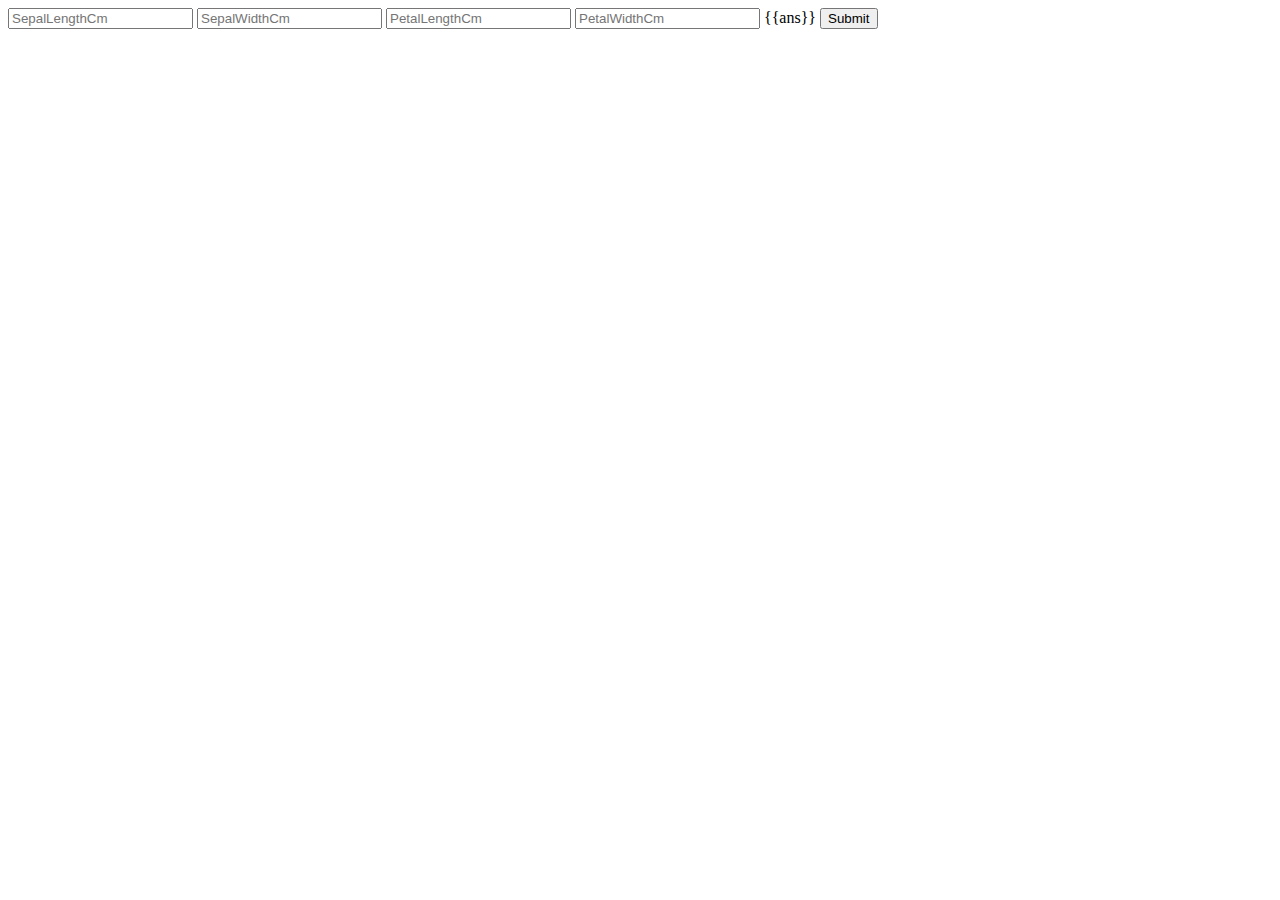
<file: Adaboost_Project/Iris_dataset/templates/index.html>
<!DOCTYPE html>
<html lang="en">
<head>
    <meta charset="UTF-8">
    <meta name="viewport" content="width=device-width, initial-scale=1.0">
    <title>Support Vector Machine</title>
</head>
<body>
    
<form action="" method="post">

    <input type="text" name="spll" placeholder="SepalLengthCm">
    <input type="text" name="splw" placeholder="SepalWidthCm">
    <input type="text" name="ptll" placeholder="PetalLengthCm">
    <input type="text" name="ptlw" placeholder="PetalWidthCm">
    <label>{{ans}}</label>
    <button type="submit">Submit</button>
</form>

</body>
</html>
</file>
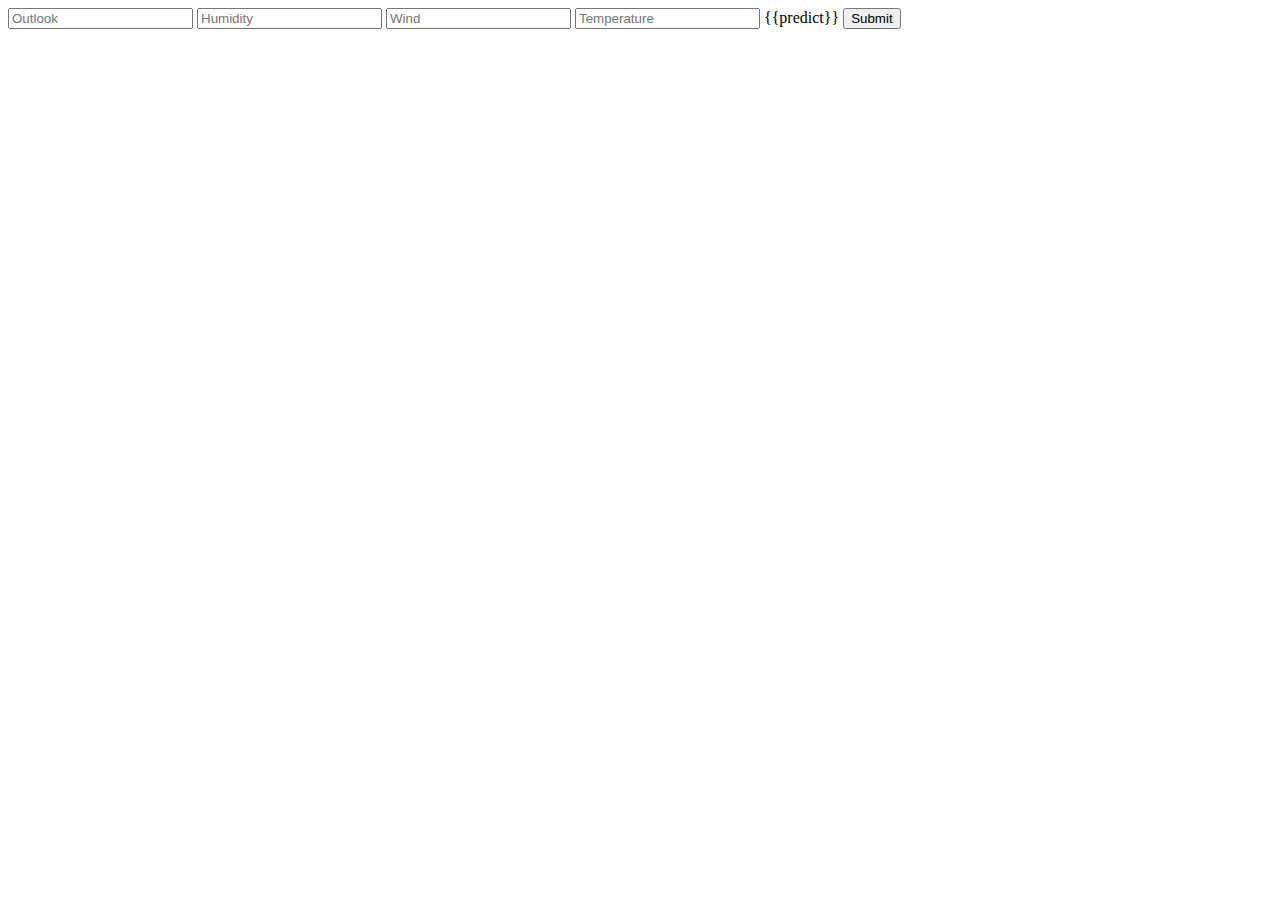
<file: Decision_Tree_Project/Tennis_dataset/templates/index.html>
<!DOCTYPE html>
<html lang="en">
<head>
    <meta charset="UTF-8">
    <meta name="viewport" content="width=device-width, initial-scale=1.0">
    <title>Decision Tree</title>
</head>
<body>
    
    <form action="" method="post">
        <input type="text" name="outlook" placeholder="Outlook">
        <input type="text" name="humidity" placeholder="Humidity">
        <input type="text" name="wind" placeholder="Wind">
        <input type="text" name="temp" placeholder="Temperature">
        <label>{{predict}}</label>
        <button type="submit">Submit</button>
    </form>

</body>
</html>
</file>
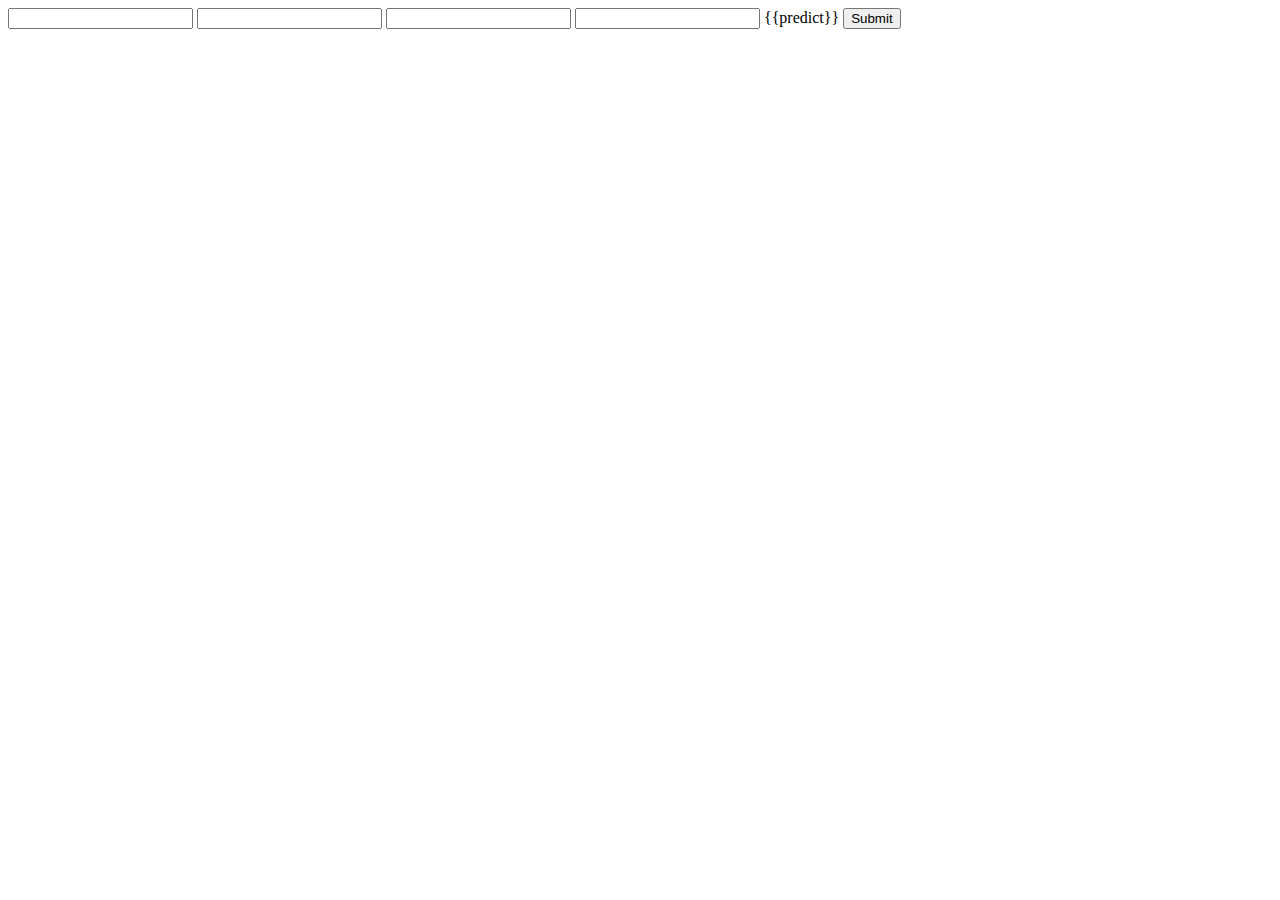
<file: Logistic_Reg_Project/Iris_dataset/templates/index.html>
<!DOCTYPE html>
<html lang="en">
<head>
    <meta charset="UTF-8">
    <meta name="viewport" content="width=device-width, initial-scale=1.0">
    <title>Multi Logistic</title>
</head>
<body>
    <form action="" method="post">
        <input type="text" name="text1">
        <input type="text" name="text2">
        <input type="text" name="text3">
        <input type="text" name="text4">
        <label>{{predict}}</label>
        <button type="submit">Submit</button>
    </form>
</body>
</html>
</file>
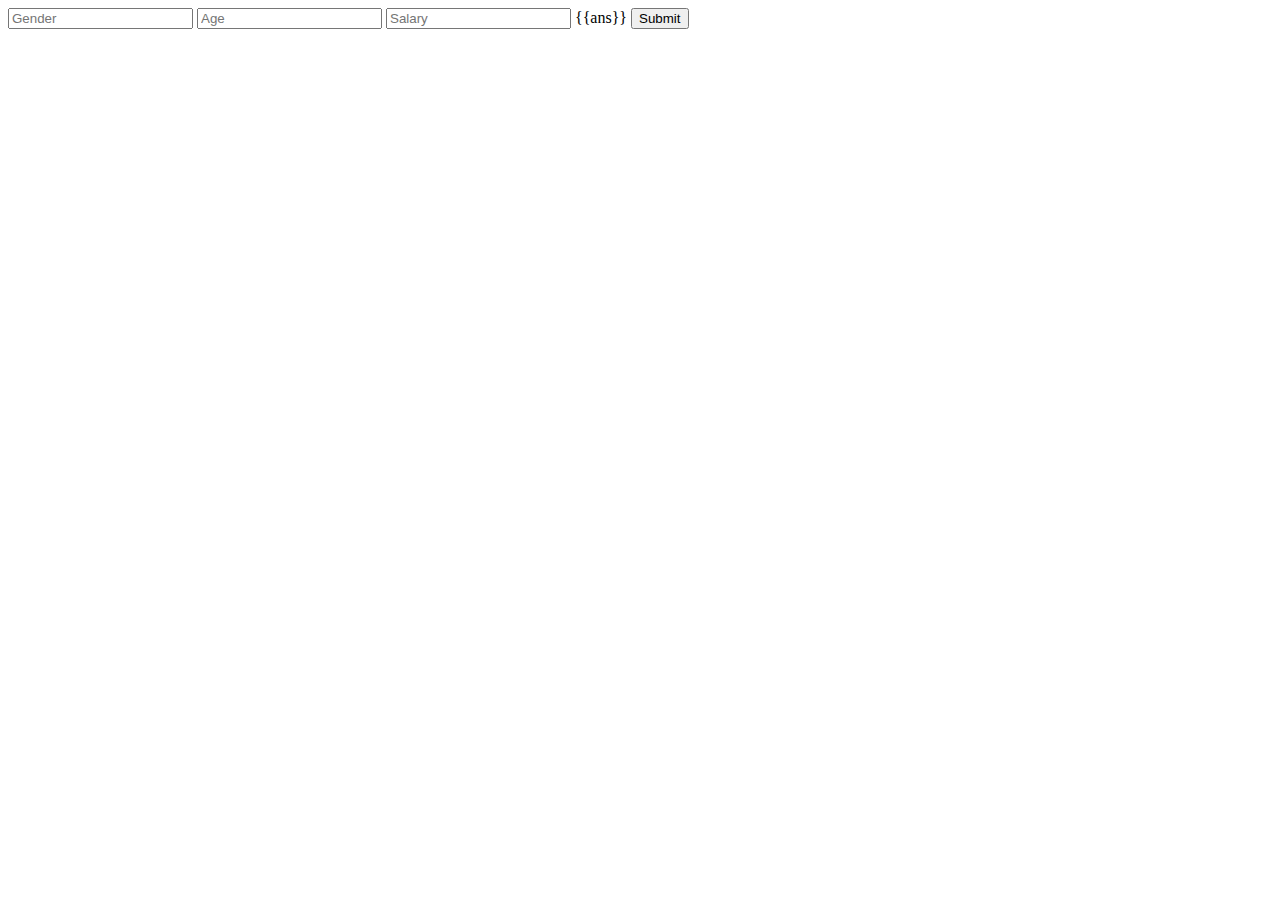
<file: Naive_Bayes_Project/Social_Network_ads_dataset/templates/index.html>
<!DOCTYPE html>
<html lang="en">
<head>
    <meta charset="UTF-8">
    <meta name="viewport" content="width=device-width, initial-scale=1.0">
    <title>Naive Bayes</title>
</head>
<body>
    
    <form action="" method="post">
        <input type="text" name="gender" placeholder="Gender">
        <input type="text" name="age" placeholder="Age">
        <input type="text" name="estsal" placeholder="Salary">
        <label>{{ans}}</label>
        <button type="submit">Submit</button>
    </form>

</body>
</html>
</file>
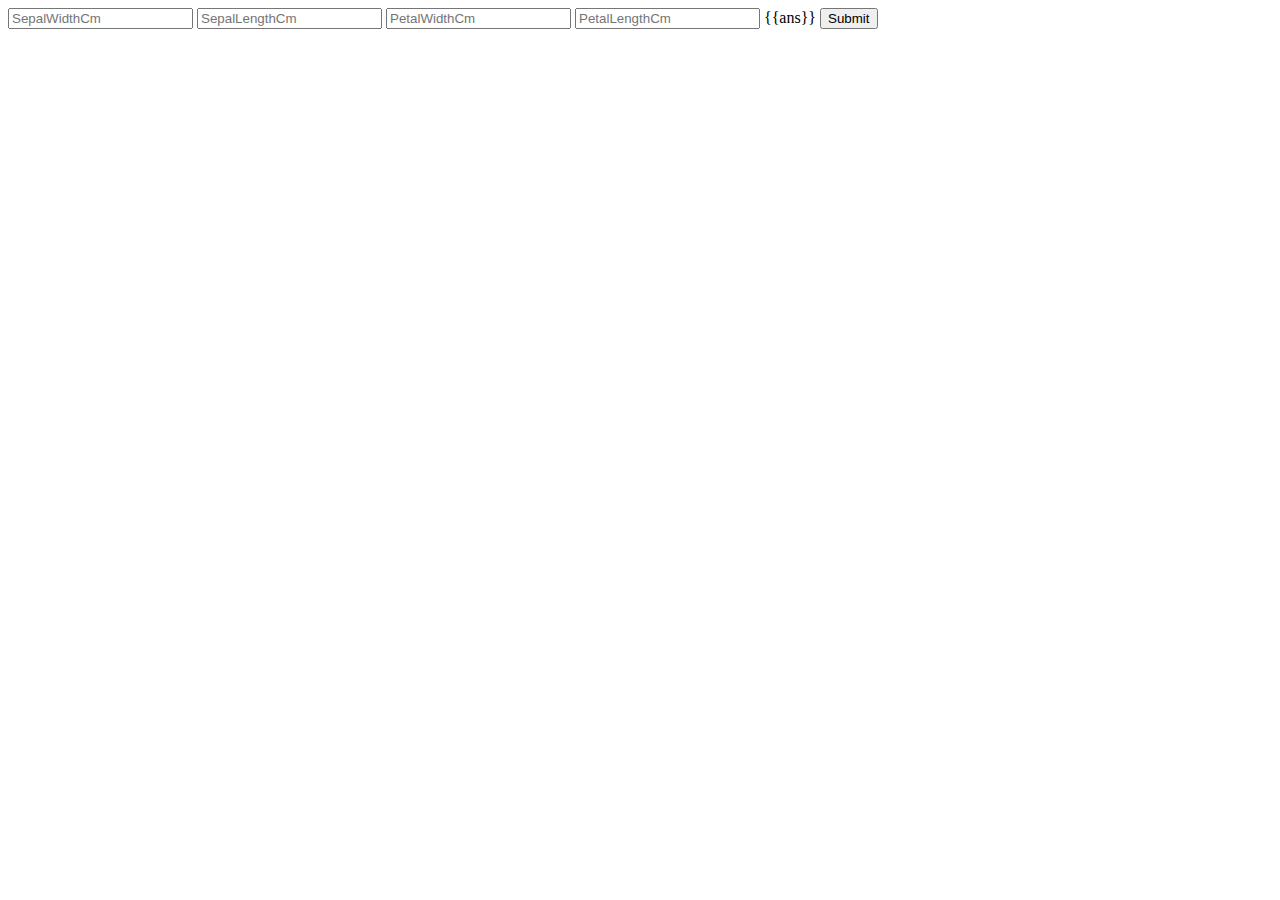
<file: Random_Forest_Project/Iris_dataset/templates/index.html>
<!DOCTYPE html>
<html lang="en">
<head>
    <meta charset="UTF-8">
    <meta name="viewport" content="width=device-width, initial-scale=1.0">
    <title>Random Forest</title>
</head>
<body>
    
    <form action="" method="post">
        <input type="text" name="splw" placeholder="SepalWidthCm">
        <input type="text" name="spll" placeholder="SepalLengthCm">
        <input type="text" name="ptlw" placeholder="PetalWidthCm">
        <input type="text" name="ptll" placeholder="PetalLengthCm">
        <label>{{ans}}</label>
        <button type="submit">Submit</button>
    </form>

</body>
</html>
</file>
